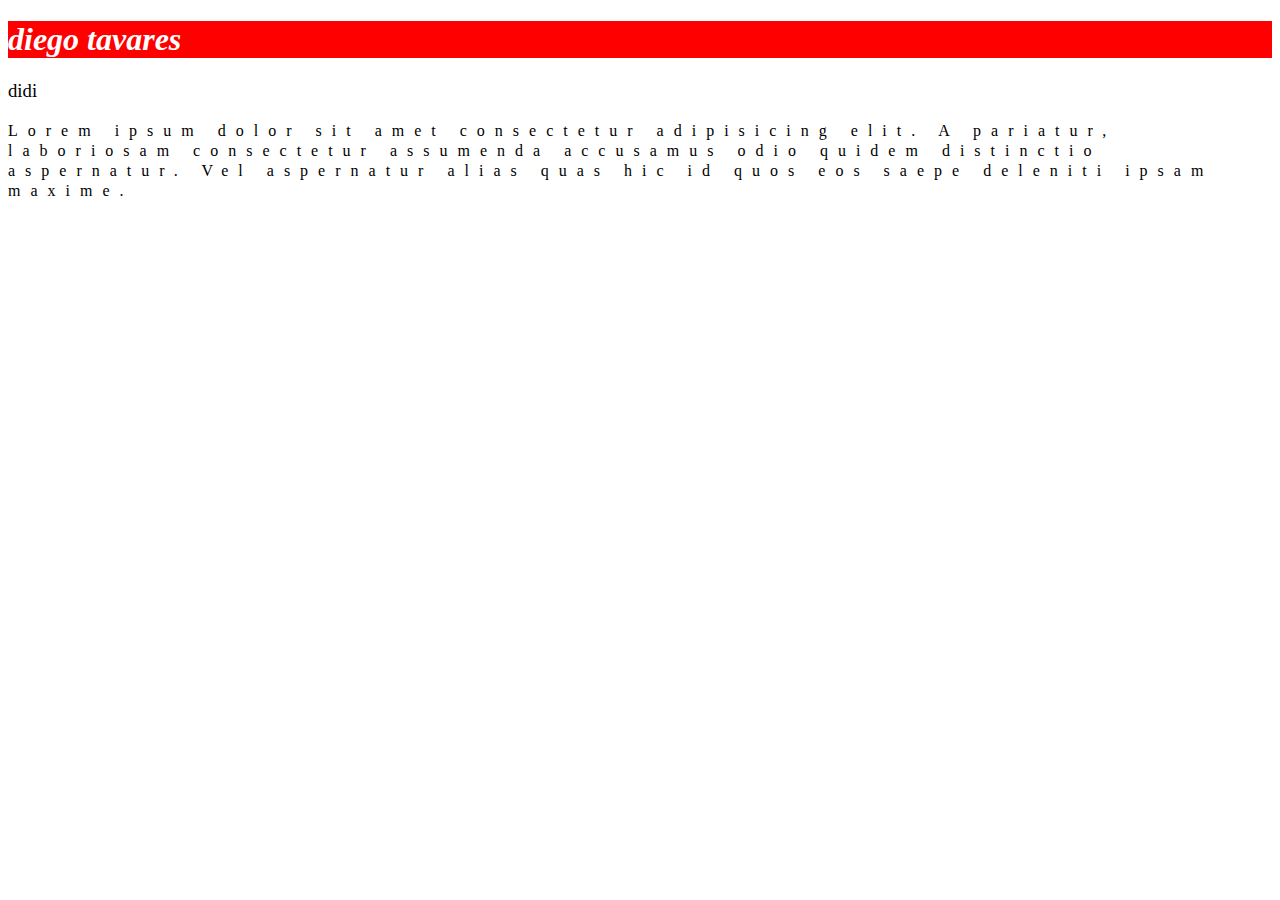
<file: index.html>
<!DOCTYPE html>
<html lang="en">
<head>
    <meta charset="UTF-8">
    <meta http-equiv="X-UA-Compatible" content="IE=edge">
    <meta name="viewport" content="width=device-width, initial-scale=1.0">
    <link rel="stylesheet" href="style.css">
    <title>Document</title>
</head>
<body>
    <h1>diego tavares</h1>
    <h3>didi</h3>
    <p>Lorem ipsum dolor sit amet consectetur adipisicing elit. A pariatur, laboriosam consectetur assumenda accusamus odio quidem distinctio aspernatur. Vel aspernatur alias quas hic id quos eos saepe deleniti ipsam maxime.</p>
</body>
</html>
</file>
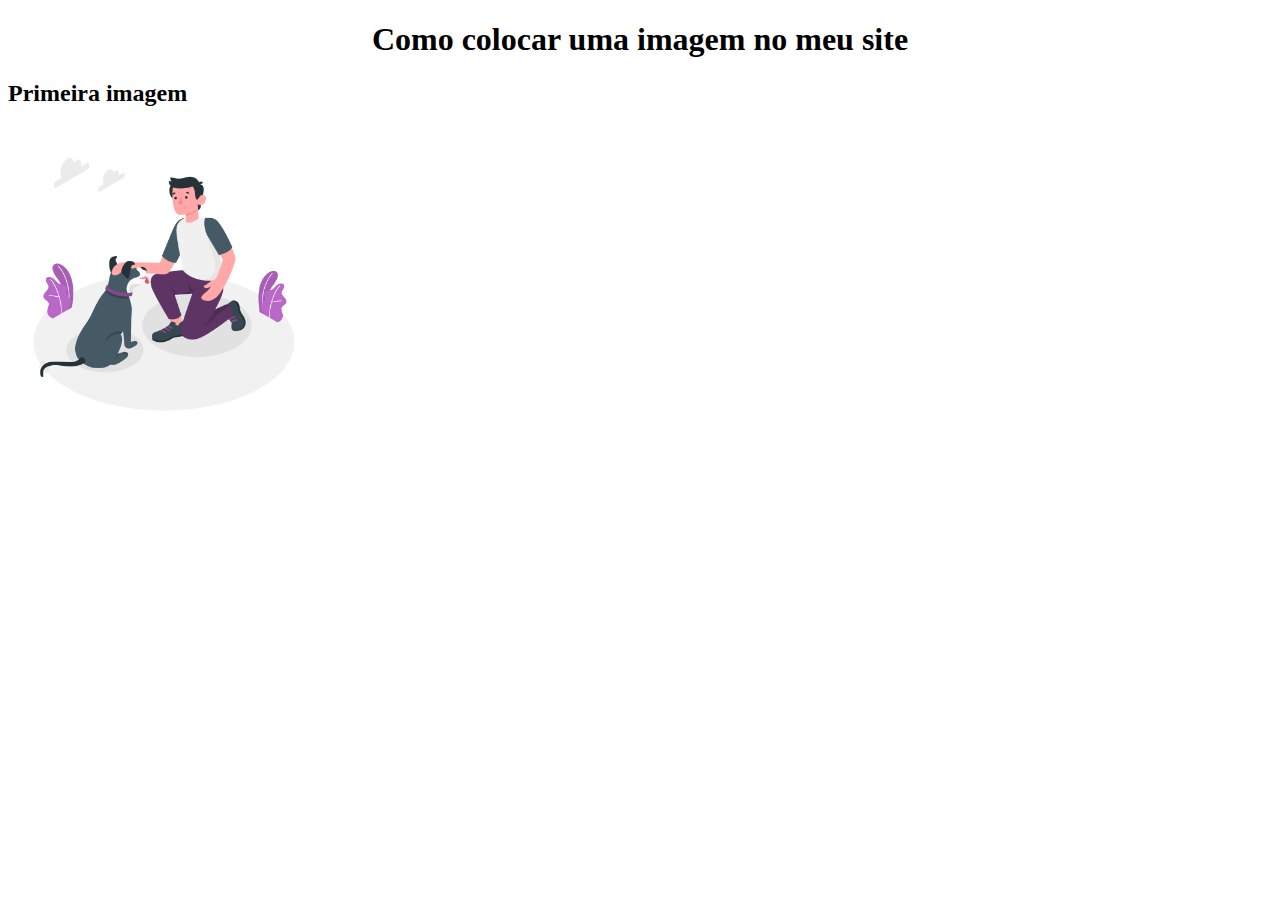
<file: aula 04/index.html>
<!DOCTYPE html>
<html lang="en">
<head>
    <meta charset="UTF-8">
    <meta http-equiv="X-UA-Compatible" content="IE=edge">
    <meta name="viewport" content="width=device-width, initial-scale=1.0">
    <link rel="stylesheet" href="style.css">
    <title>Document</title>
</head>
<body>
    <header>
        <h1>
            Como colocar uma imagem no meu site
        </h1>
    </header>

    <section>
        <h2>Primeira imagem</h2>
        <img src="Good doggy-amico.png" width="300px" height="">
    </section>
</body>
</html>
</file>
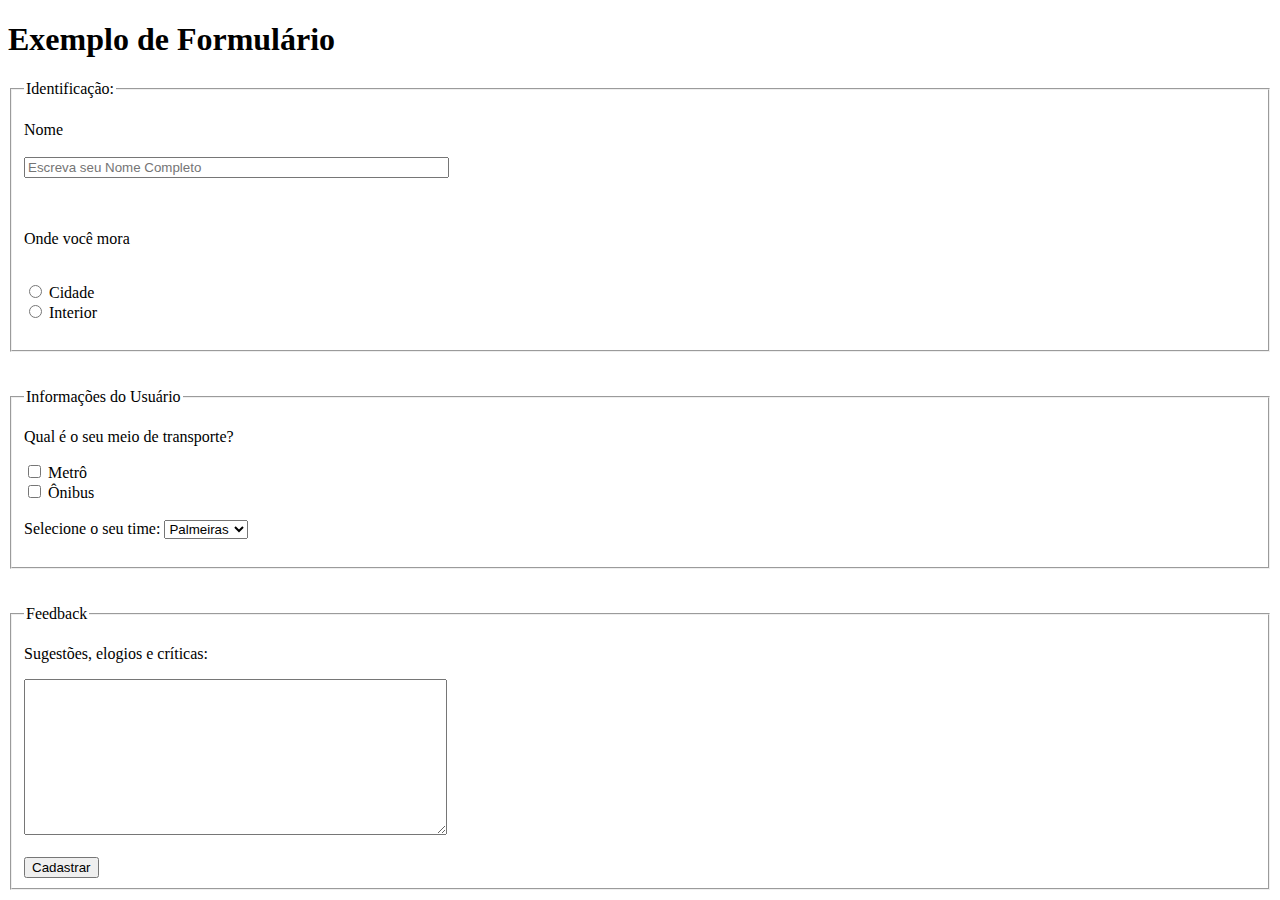
<file: formulário.html>
<!DOCTYPE html>
<html lang="pt-brs">
<head>
    <meta charset="UTF-8">
    <meta http-equiv="X-UA-Compatible" content="IE=edge">
    <meta name="viewport" content="width=device-width, initial-scale=1.0">
    <title>FORM</title>
</head>
<body>
    <header>
        <h1>
            Exemplo de Formulário
        </h1>
    </header>

    <form>
        <fieldset>
            <legend>Identificação:</legend><br>
                <label for="Nome">Nome</label><br><br>
                
                    <input type="text"
                    size="50px" 
                    id="Nome" required placeholder="Escreva seu Nome Completo"><br><br>
                    
                <br>

                <p>
                    Onde você mora <br><br></p>
                    <input type="radio" id="Cidade">
                    <label for="Cidade">Cidade</label><br>
                    <input type="radio" id="Interior"> 
                    <label for="Interior">Interior</label>
                    <br><br>
        </fieldset> <br><br>

        <fieldset>
            <legend>Informações do Usuário</legend>
                <p> Qual é o seu meio de transporte?</p>
                    
                    <input type="checkbox" id="Metrô">
                    <label for="Metrô">Metrô</label><br>
                    <input type="checkbox" id="Ônibus">
                    <label for="Ônibus">Ônibus</label><br><br>

                    
                    <label for="">Selecione o seu time:</label>
                    

                    <select name="" id="">
                        <option value="Palmeiras">Palmeiras</option>
                        <option value="São Paulo">São Paulo</option>
                        <option value="Santos">Santos</Option>
                    </select> <br><br>
        </fieldset> <br><br>
        
        <fieldset>
            <legend>Feedback</legend>

                <p>Sugestões, elogios e críticas:</p>
                <textarea name="" id="" cols="50" rows="10"></textarea> <br><br>
                <input type="submit" value="Cadastrar">
        </fieldset>
    </form>
       
</body>
</html>
</file>
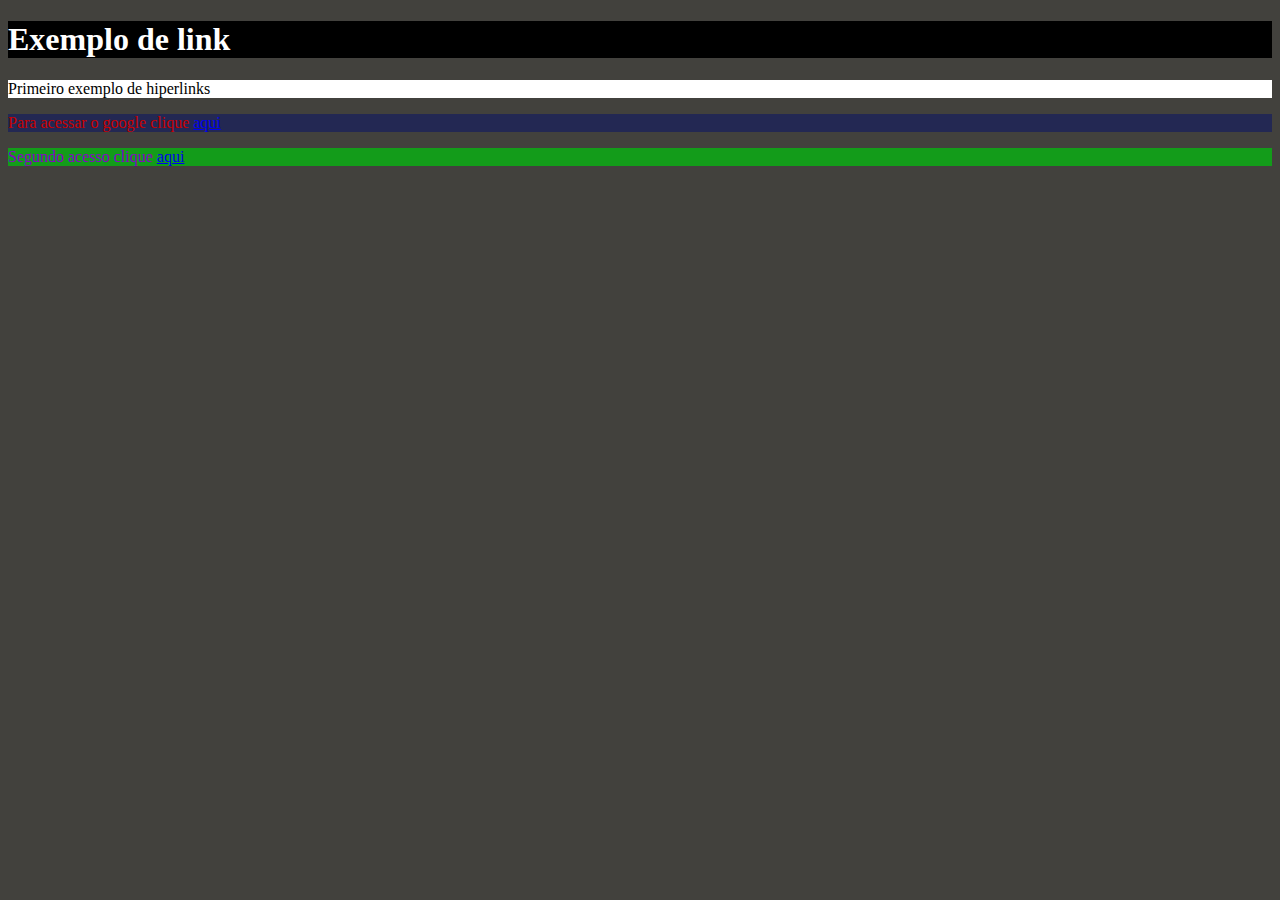
<file: link.html>
<!DOCTYPE html>
<html lang="en">
<head>
    <meta charset="UTF-8">
    <meta http-equiv="X-UA-Compatible" content="IE=edge">
    <meta name="viewport" content="width=device-width, initial-scale=1.0">
    <link rel="stylesheet" href="estilo.css">
    <title>hiperlinks em HTML</title>
</head>
<body>
    <H1>Exemplo de link</H1>
    <P class="Primeiroparagrafo">Primeiro exemplo de hiperlinks</P>
    <p class="Segundoparagrafo">Para acessar o google clique <a href="https://www.google.com.br/">aqui</a></p>
    <p class="Terceiroparagrafo">Segundo acesso clique <a href="https://www.google.com.br/" target="_blank">aqui</a></p>
</body>
</html>
</file>
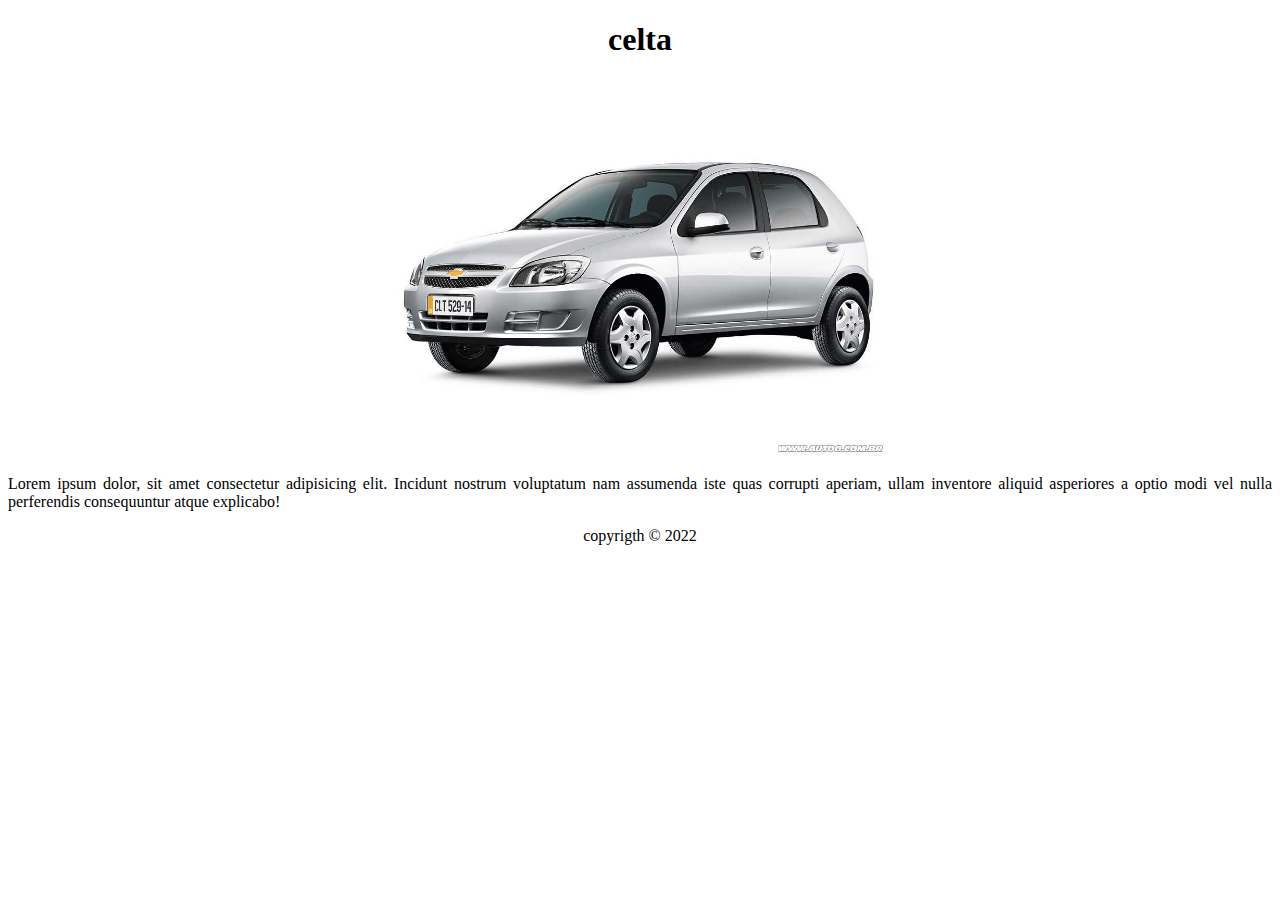
<file: aula 04/novo.html>
<!DOCTYPE html>
<html lang="en">
<head>
    <meta charset="UTF-8">
    <meta http-equiv="X-UA-Compatible" content="IE=edge">
    <meta name="viewport" content="width=device-width, initial-scale=1.0">
    <link rel="stylesheet" href="style.css">
    <title>Document</title>
</head>

<body>
    <header>
        <h1>celta</h1>
    </header>
    
    <section>
    <div class="imagem">    
    <img src="chevrolet_Celta_2015_1_1312016_414_960_720.jpg" width="500px">
    </div>
    
    <div class="texto">
    <p>
    Lorem ipsum dolor, sit amet consectetur adipisicing elit. Incidunt nostrum voluptatum nam assumenda iste quas corrupti aperiam, ullam inventore aliquid asperiores a optio modi vel nulla perferendis consequuntur atque explicabo!
    </p>
    </div>
    </section>

<footer>
    <div class="copyright">
    <p>copyrigth &copy; 2022</p>
    </div>
</footer>

</body>
</html>
<!-- adicionando imagem e alinhando com css -->
</file>
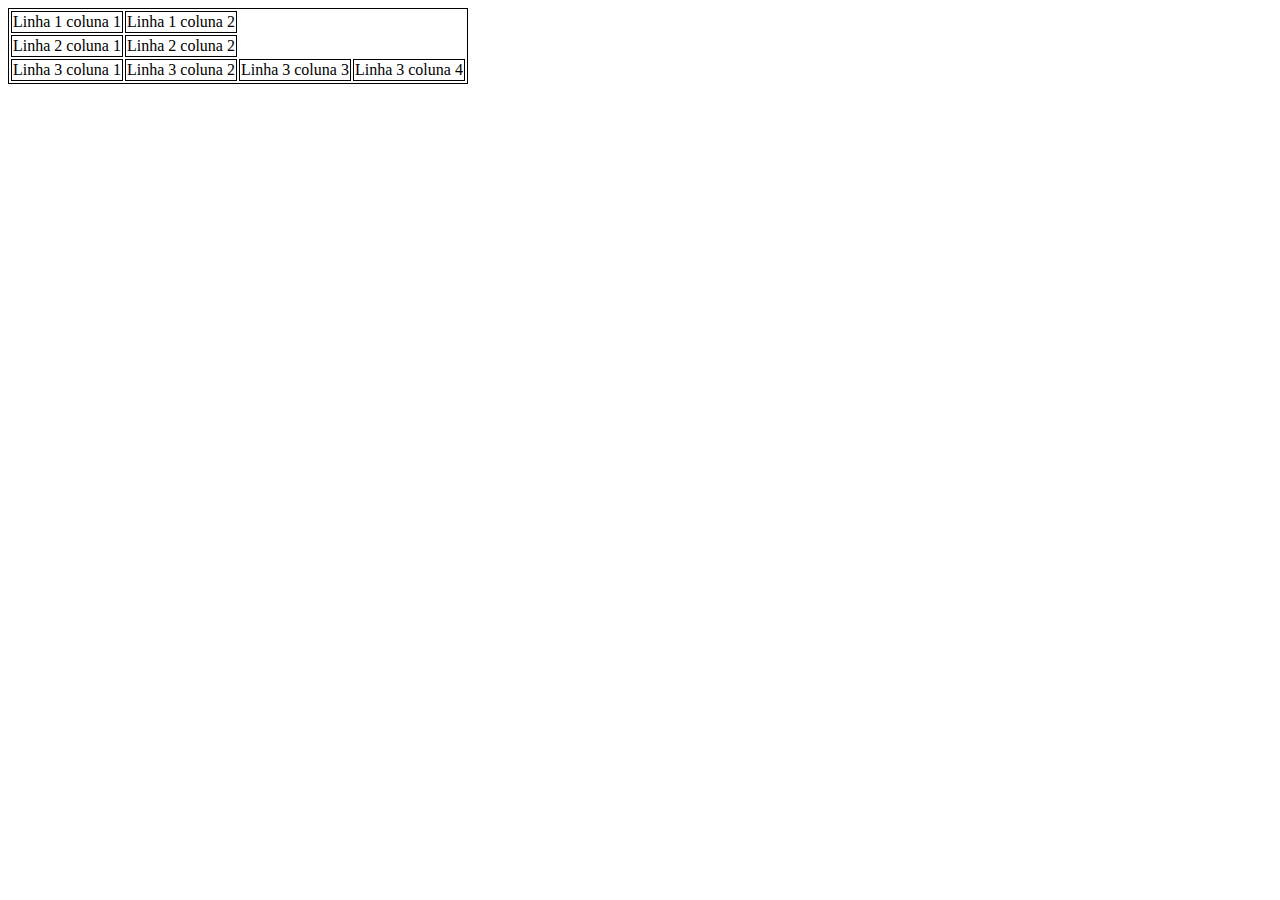
<file: aula 04/tabela.html>
<!DOCTYPE html>
<html lang="en">
<head>
    <meta charset="UTF-8">
    <meta http-equiv="X-UA-Compatible" content="IE=edge">
    <meta name="viewport" content="width= , initial-scale=1.0">
    <link rel="stylesheet" href="tabela.css">
    <title>Document</title>
</head>
<body>
    <table>
        <tr>
            <td>Linha 1 coluna 1</td>
            <td>Linha 1 coluna 2</td>
        </tr>

        <tr>
            <td>Linha 2 coluna 1</td>
            <td>Linha 2 coluna 2</td>
        </tr>

        <tr>
            <td>Linha 3 coluna 1</td>
            <td>Linha 3 coluna 2</td>
            <td>Linha 3 coluna 3</td>
            <td>Linha 3 coluna 4</td>
        </tr>
    </table>
</body>
</html>
</file>
<file: style.css>
body{
    background-color:white ;
}







h1 {

    background-color: rgb(255, 0, 0);
    color: white;
    font-family: 'Times New Roman', Times, serif;
    font-size: xx-large;
    font-style: italic;
}

h3 {
    font-weight: 100;
}

p {
    letter-spacing: 10px;
    line-height: 20px;
}
</file>
<file: aula 04/style.css>
header {
    text-align: center;
Good doggy-amico.png}

.imagem {
    text-align: center;}

.texto {
    text-align: justify;}

.copyright {
    text-align: center}
</file>
<file: estilo.css>
body {
    background-color: rgb(66, 65, 61);
}

h1 {
    color: rgb(255, 255, 255);
    background-color: black;
}

.Primeiroparagrafo {
    color:black;
    background-color: white;
}

.Segundoparagrafo {
    color:rgb(201, 0, 0);
    background-color: rgb(35, 40, 83);
}

.Terceiroparagrafo {
    color:rgb(137, 0, 201);
    background-color: rgb(19, 156, 26);
}
</file>
<file: aula 04/tabela.css>
table {
    border: black 1px solid;
}

td{
    border: black 1px solid;
}
</file>
